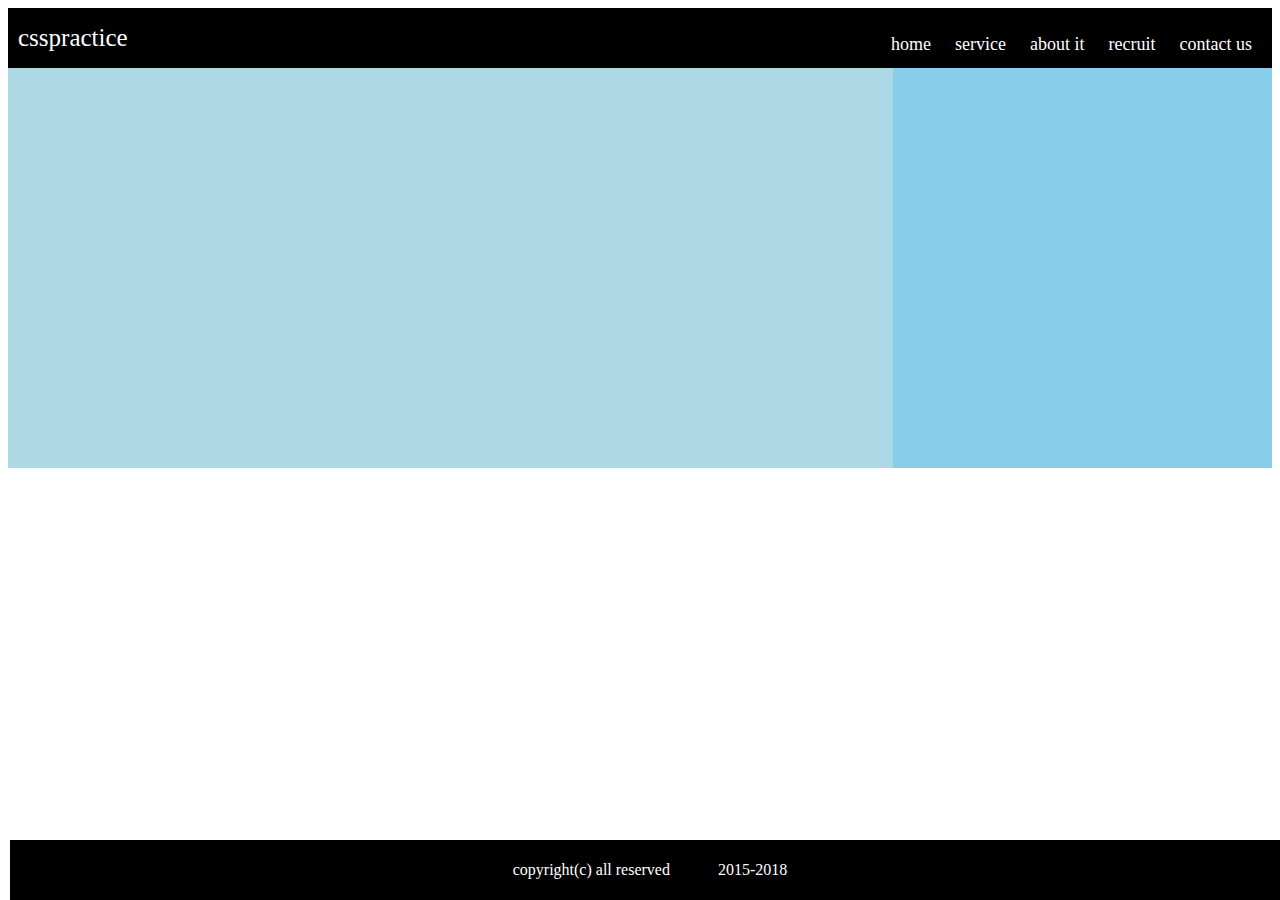
<file: html-css演習　カラムレイアウト/index.html>
<!DOCTYPE html>
<html lang="ja">
<head>
<meta charset="UTF-8">
<title>ブログ-ニュース系コンテンツ</title>
<link rel="stylesheet" type="text/css" href="style.css">
</head>
<body>
    <header>
        <div class="logo">csspractice</div>
        <ul>
            <li>home</li>
            <li>service</li>
            <li>about it</li>
            <li>recruit</li>
            <li>contact us</li>
        </ul>
    </header>
    <main>
        <div class="main-container">
            <div class="left"></div>
            <div class="right"></div>
        </div>
    </main>
    <footer>
        copyright(c) all reserved　　　2015-2018
    </footer>
</body>
</html>
</file>
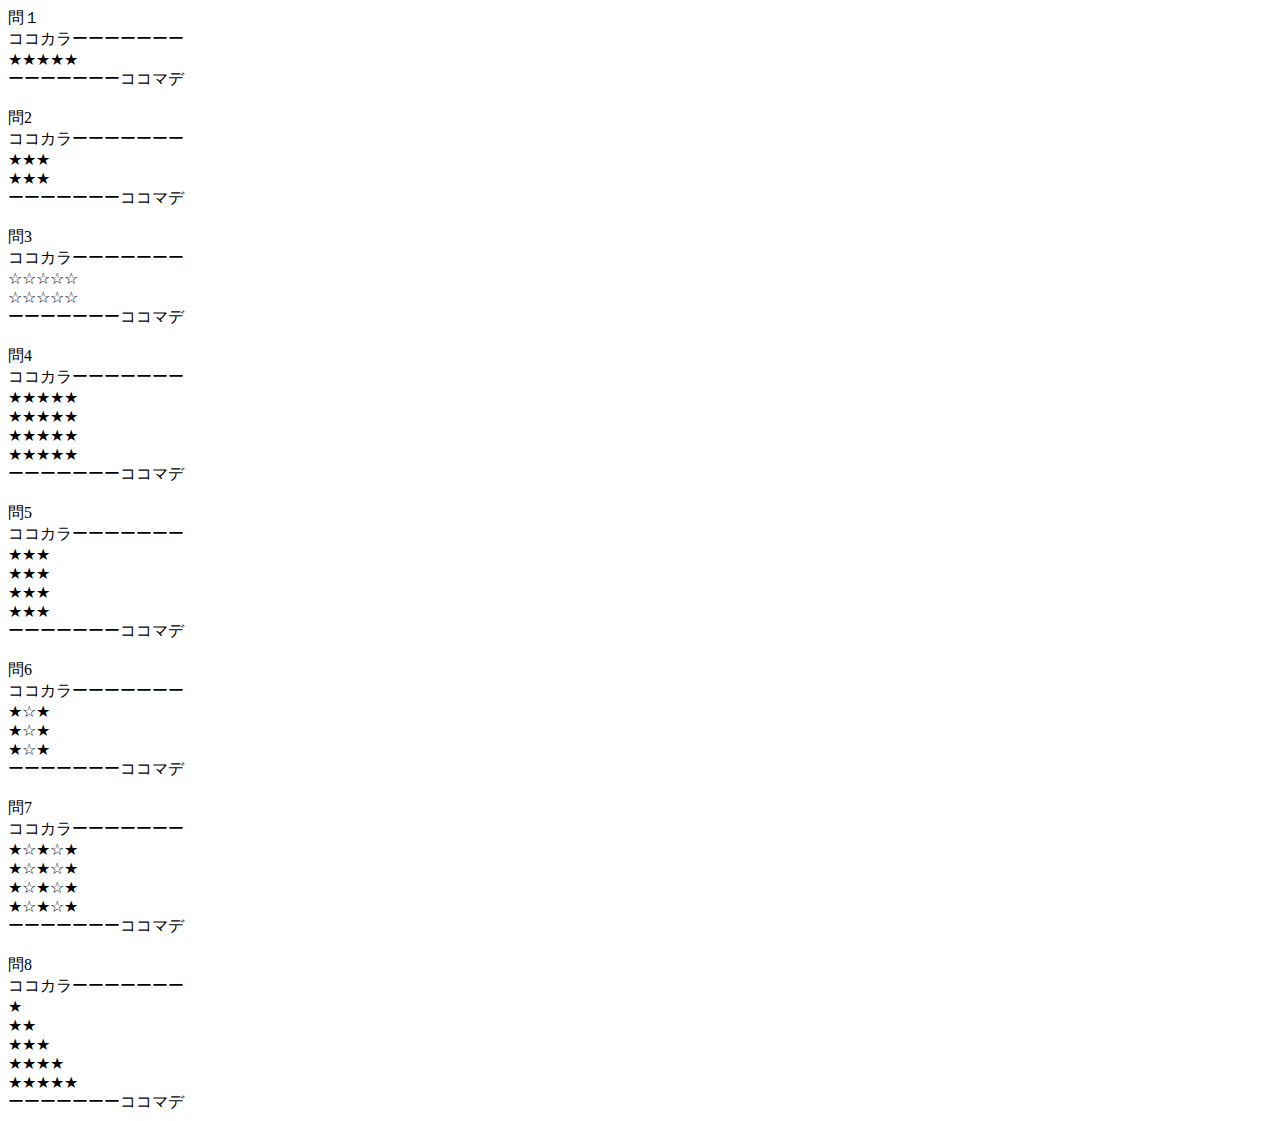
<file: javascript演習　出力/index.html>
<!DOCTYPE html>
<html lang="jp">
    <head>
        <meta charset="UTF-8">
        <title>出力　演習</title>
    </head>
    <body>
        <script type="text/javascript" src="script.js"></script>
    </body>
</html>
</file>
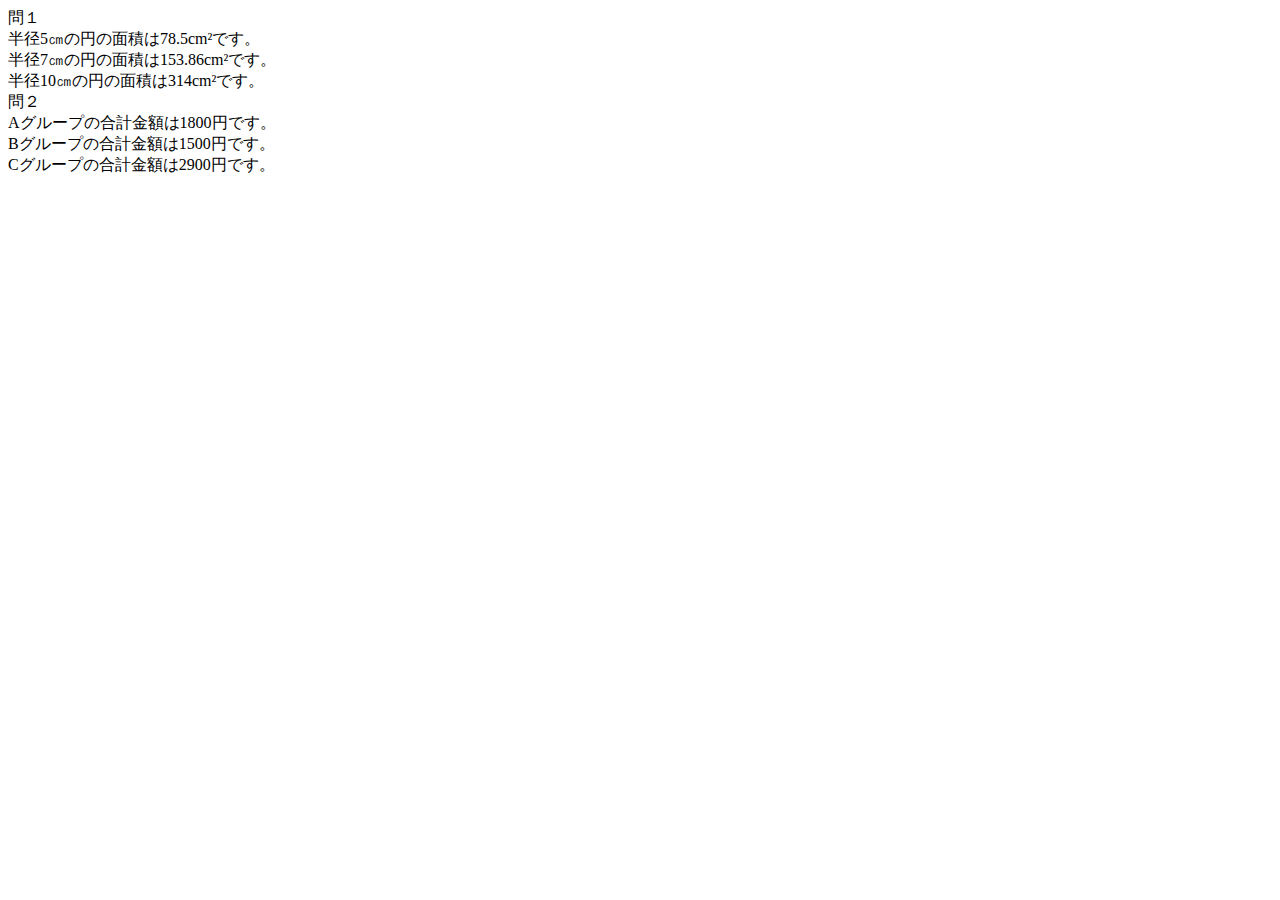
<file: javascript演習　関数/index.html>
<!DOCTYPE HTML>
<html lang="jp">
    <head>
        <meta charset="UTF-8">
        <title>Javascript関数</title>
    </head>
    <body>
        <script type="text/javascript" src="script.js"></script>
    </body>
</html>
</file>
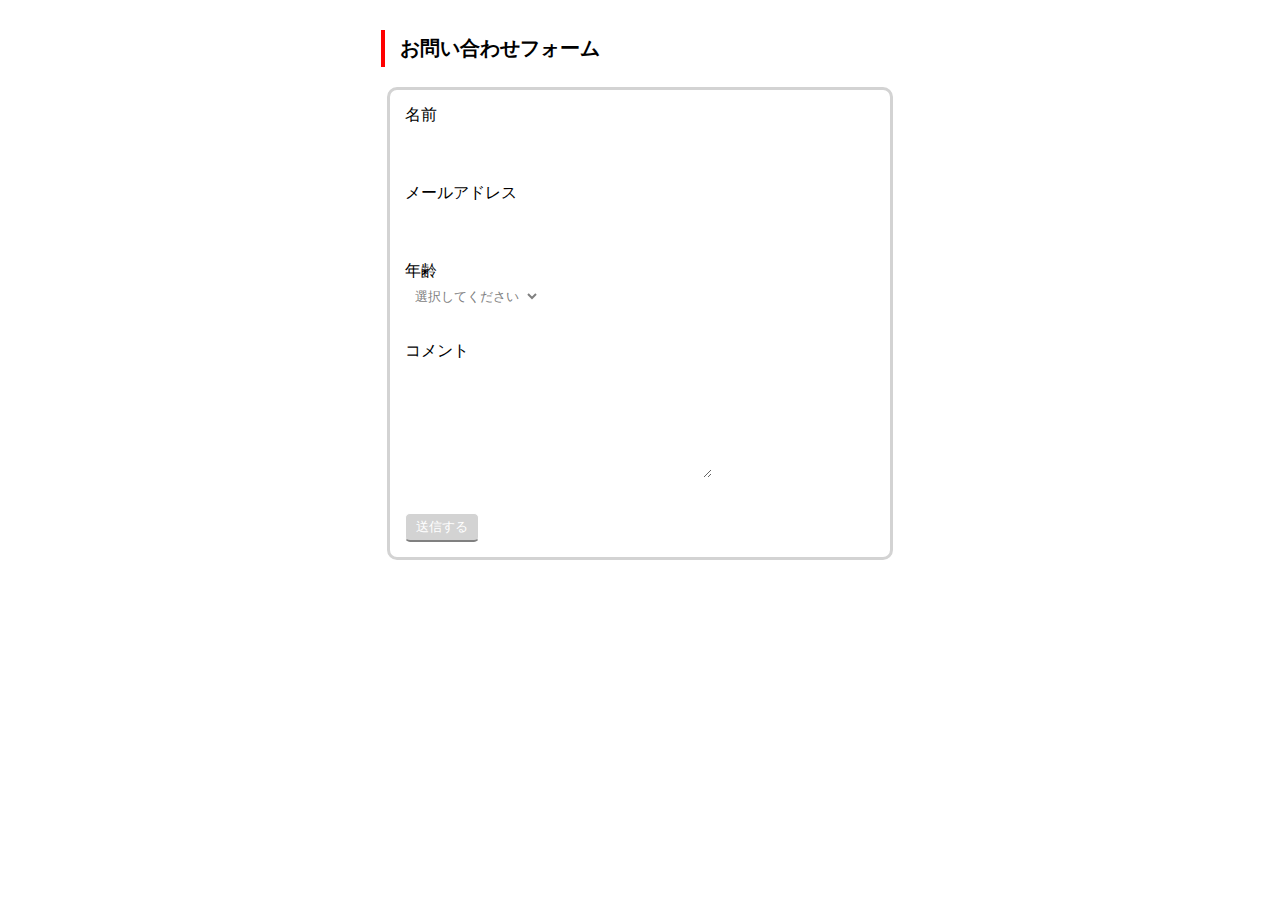
<file: PHP演習①/index.html>
<!doctype HTML>
<html lang = "ja">

<head>
    <meta charset = "UTF-8">
    <title>お問い合わせフォームを作る</title>
    <link rel = "stylesheet" type = "text/css" href = "style.css">
</head>

<body>

    <h1>お問い合わせフォーム</h1>
    <form method = "post" action = "mail_confirm.php">

        <div>
            <label>名前</label>
            <br>
            <input type = "text" class = "text" size = "35" name = "name">
        </div>

        <div>
            <label>メールアドレス</label>
            <br>
            <input type = "text" class = "text" size = "35" name = "mail">
        </div>

        <div>
        <label>年齢</label>
        <br>
        <select class = "dropdown" name = "age">
            <option>選択してください</option>
            <script>
                for (var i = 18; i <= 65; i++) {
                    document.write("<option value =" + i + ">" + i + "歳</option>");
                }
            </script>
        </select>
        </div>

        <div>
            <label>コメント</label>
            <br>
            <textarea cols = "35" rows = "7" name = "comments"></textarea>
        </div>

        <div>
            <input type = "submit" class = "submit" value = "送信する">
        </div>
    </form>

</body>
</html>
</file>
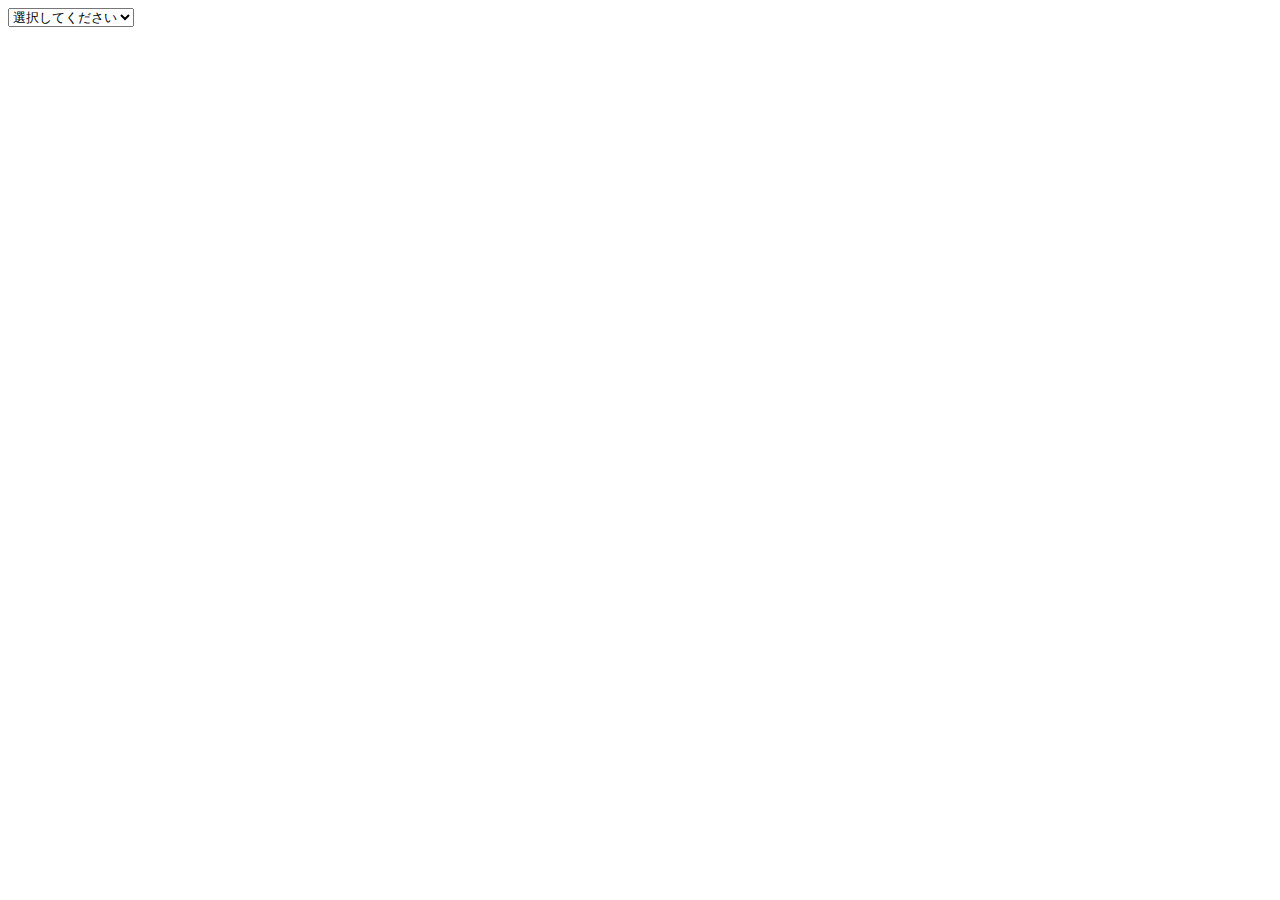
<file: javascript演習　プルダウン/プルダウン2.html>
<!DOCTYPE html>
<html lang="jp">
    <head>
        <meta charset="UTF-8">
        <title>プルダウン2</title>
    </head>
    <body>
<!--Javascriptによるプルダウンの表示方法-->
        <select name="age">
<!--選択肢の内容-->
            <option>選択してください</option>
<!--Javascriptでの表記を開始-->
                <script>
//iの初期値を18、条件式は65以下、増減式は１つずつ増えるに設定
                    for(var i=18; i<=65; i++){
//<option>と</option>で挟んでiに選択肢の効果を付与しながら１の数値を表示
                        document.write("<option>");
                        document.write(i);
                        document.write("</option>");
                    }
                </script>
<!--Javascriptでの表記を終了-->
        </select>
    </body>
</html>
</file>
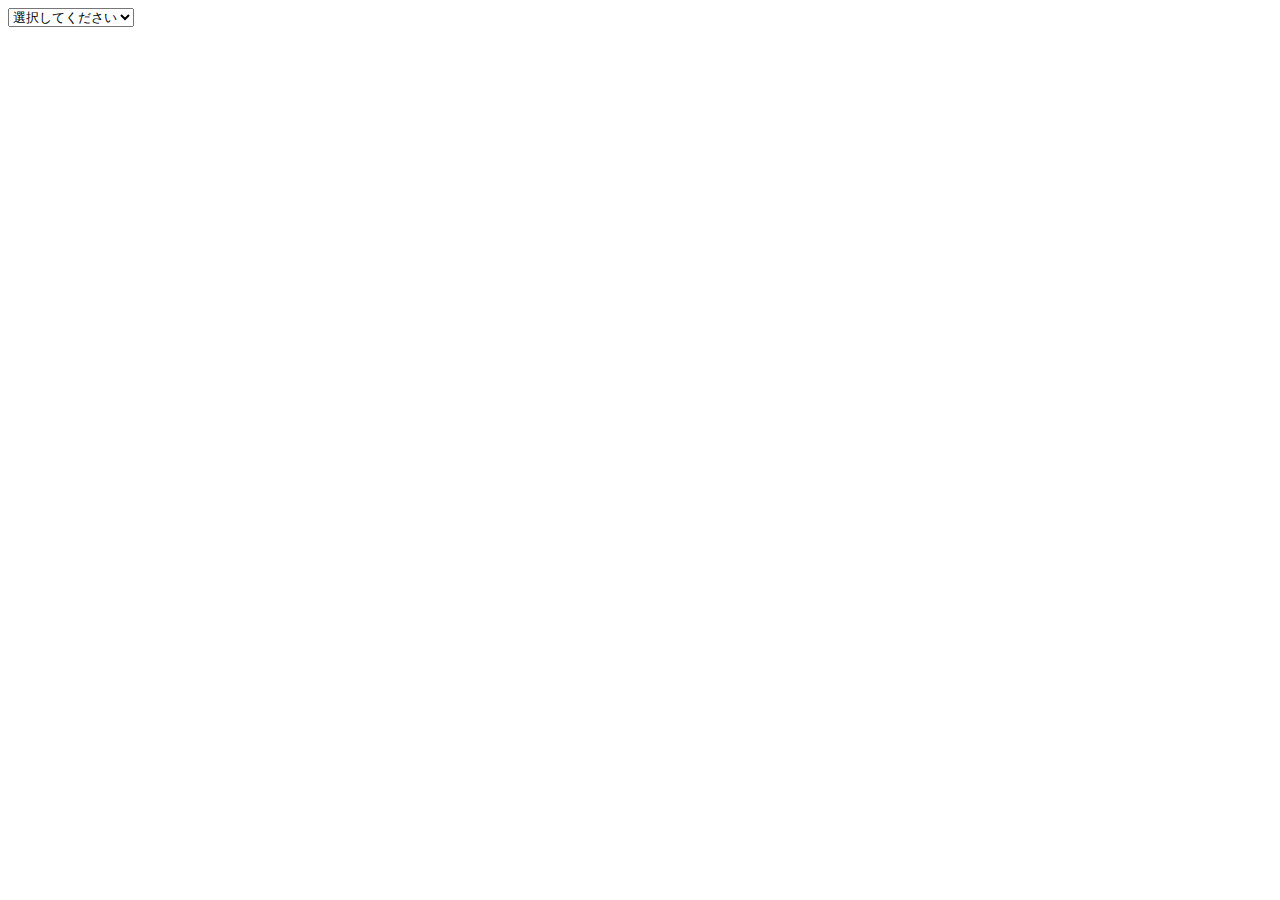
<file: javascript演習　プルダウン/プルダウン１.html>
<!DOCTYPE html>
<html lang="jp">
    <head>
        <meta charset="UTF-8">
        <title>プルダウン1</title>
    </head>
    
    <body>
<!--HTMLによるプルダウンの表示方法-->
    <form>
        <select name="todofuken">
<!--選択肢の内容-->
            <option value="error">選択してください</option>
            <option value="001">東京</option>
            <option value="002">神奈川</option>
            <option value="003">千葉</option>
            <option value="004">埼玉</option>
        </select>
    </form>
    </body>
</html>
</file>
<file: html-css演習　カラムレイアウト/style.css>
header{
    float: left;
    top: 0px ;
    left: 10px ;
    width: 100% ;
    height: 60px ;
    background-color: black
}
header ul{
    float:right;
    line-height: 40px;
}
header ul li{
    display: inline-block;
    list-style: none;
    padding-right: 20px;
    color: white;
    font-size: 18px;
}
.logo{
    float: left;
    padding-left: 10px;
    color: white;
    font-size: 25px;
    line-height: 60px;
} 
.left{
    float:left;
    background-color: lightblue;
    width: 70%;
    height: 400px;
    margin-bottom: 40px;
}
.right{
    float: right;
    background-color: skyblue;
    width: 30%;
    height: 400px;
    margin-bottom: 40px;
}
footer{
    clear: left;
    width: 100%;
    height: 60px;
    position: absolute;
    bottom: 0;
    left: 10px;
    color: white;
    background-color: black;
    text-align:center;
    line-height: 60px;
}
</file>
<file: PHP演習①/style.css>
body {
    font-family: "Hiragino Kaku Gothic ProN", "メイリオ", sans-serif
}

h1{
    margin: 0 auto;
    margin-top: 30px;
    margin-bottom: 20px;
    border-left: 4px red solid;
    background-color: white;
    padding-top: 5px;
    padding-bottom: 5px;
    padding-left: 15px;
    width: 500px;
    font-size: 20px;
}

form{
    margin: 0 auto;
    background-color: white;
    border: 3px lightgray solid;
    border-radius: 10px;
    width: 500px;
}

form div{
    padding: 15px;
}

.text, textarea, .dropdown{
    border:1px solid white;
    padding: 5px;
    color: gray;
    background: white;
}

.submit{
    border: 1px solid white;
    padding: 4px 10px;
    color: white;
    background-color: lightgray;
    border-radius: 5px;
    border-bottom: 2px solid gray;
}
</file>
